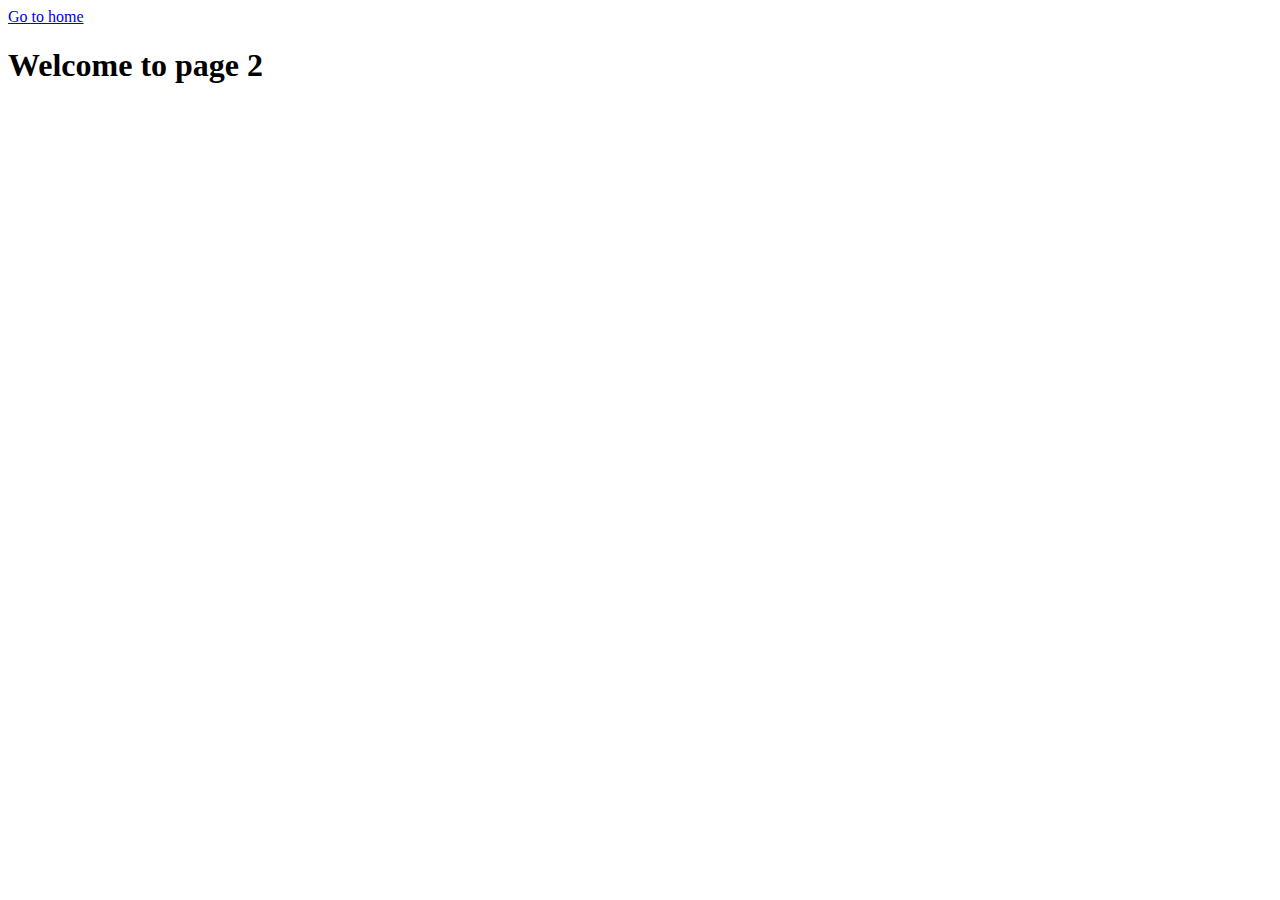
<file: page-2.html>
<!DOCTYPE html>
<html lang="en">
  <head>
    <meta charset="UTF-8" />
    <meta http-equiv="X-UA-Compatible" content="IE=edge" />
    <meta name="viewport" content="width=device-width, initial-scale=1.0" />
    <title>Page 2</title>
  </head>
  <body>
    <section>
      <a href="./index.html">Go to home</a>
      <h1>Welcome to page 2</h1>
    </section>
  </body>
</html>
</file>
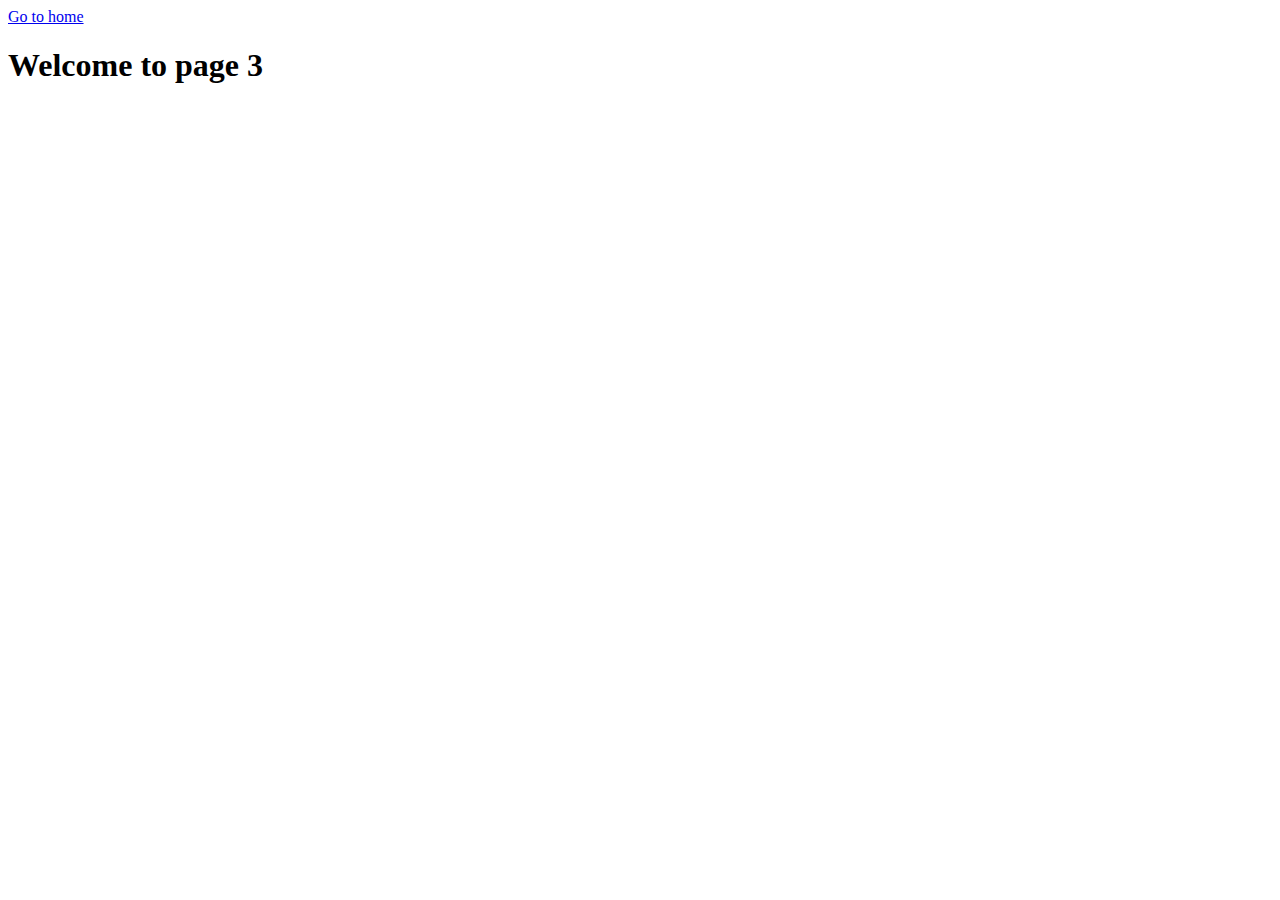
<file: page-3.html>
<!DOCTYPE html>
<html lang="en">
  <head>
    <meta charset="UTF-8" />
    <meta http-equiv="X-UA-Compatible" content="IE=edge" />
    <meta name="viewport" content="width=device-width, initial-scale=1.0" />
    <title>Page 3</title>
  </head>
  <body>
    <section>
      <a href="./index.html">Go to home</a>
      <h1>Welcome to page 3</h1>
    </section>
  </body>
</html>
</file>
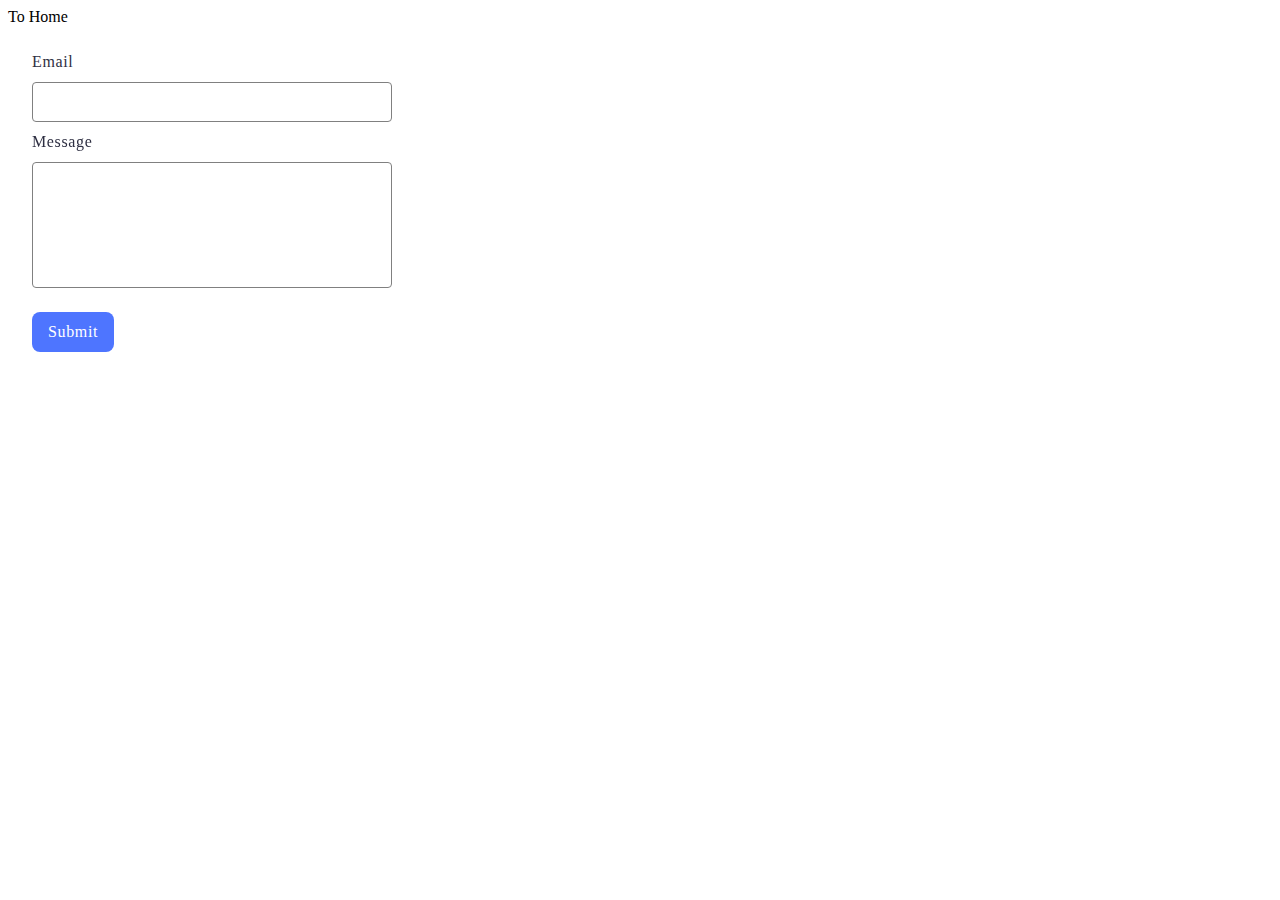
<file: src/2-form.html>
<!DOCTYPE html>
<html lang="en">
  <head>
    <meta charset="UTF-8" />
    <meta http-equiv="X-UA-Compatible" content="IE=edge" />
    <meta name="viewport" content="width=device-width, initial-scale=1.0" />
    <title>form</title>
    <link rel="stylesheet" href="./css/styles.css" />
  </head>
  <body>
    <main>
      <nav>
        <a href="./index.html">To Home</a>
      </nav>
      <section>
        <form class="feedback-form" autocomplete="off">
          <label>
            Email
            <input type="email" name="email" autofocus />
          </label>
          <label>
            Message
            <textarea name="message" rows="8"></textarea>
          </label>
          <button type="submit">Submit</button>
        </form>
      </section>
    </main>
    <script type="module" src="./js/2-form.js"></script>
  </body>
</html>
</file>
<file: src/css/styles.css>
/**
  |============================
  | include css partials with
  | default @import url()
  |============================
*/
@import url('./reset.css');

*,
*::before,
*::after {
  box-sizing: border-box;
}

.gallery {
  display: flex;
  flex-wrap: wrap;
  gap: 24px;
  justify-content: center;

  max-width: 1440px;
  padding: 24px 0;
  margin: 0 auto;

  list-style: none;
}

.gallery-item {
  width: 360px;

  text-decoration: none;
  transition: transform 500ms cubic-bezier(0.075, 0.82, 0.165, 1);
}

.gallery-item:hover,
.gallery-item:focus {
  transform: scale(1.04);
}

.gallery-image {
  display: block;
  width: 360px;
  height: 240px;
  object-fit: cover;
}

/* ===== form styles ===== */
.feedback-form {
  display: flex;
  padding: 24px;
  flex-direction: column;
  align-items: flex-start;
  gap: 8px;
}

.feedback-form label {
  display: flex;
  flex-direction: column;
  gap: 8px;
  color: #2e2f42;
  font-size: 16px;
  line-height: 1.5;
  letter-spacing: 0.64px;
}
.feedback-form label input {
  width: 360px;
  height: 40px;
  border-radius: 4px;
  border: 1px solid #808080;
  outline-color: transparent;
  outline-offset: 4px;
}

.feedback-form label textarea {
  width: 360px;
  border-radius: 4px;
  border: 1px solid #808080;
  outline-color: transparent;
  outline-offset: 4px;

  resize: none;
}

.feedback-form label input:hover,
.feedback-form label textarea:hover {
  border: 1px solid #000;
}

.feedback-form label input:active,
.feedback-form label textarea:active {
  border: 1px solid #808080;
}
.feedback-form button {
  margin-top: 16px;
  padding: 8px 16px;
  border: none;
  border-radius: 8px;
  background: #4e75ff;
  color: #fff;
  font-family: Montserrat;
  font-size: 16px;
  line-height: 1.5;
  letter-spacing: 0.64px;
}
.feedback-form button:hover {
  background: #6c8cff;
}
</file>
